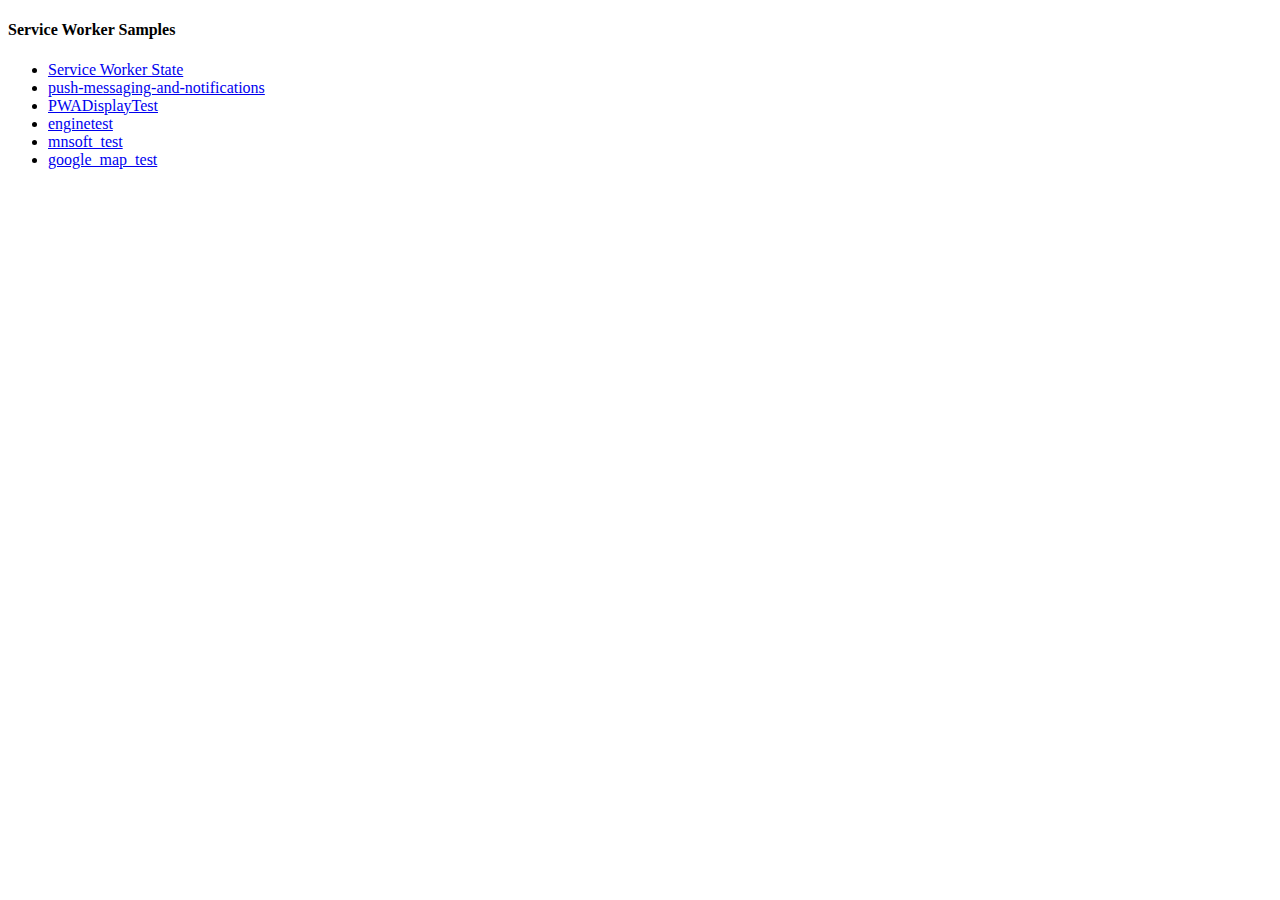
<file: index.html>
<!doctype html>
<!--
Copyright 2014 Google Inc. All Rights Reserved.
Licensed under the Apache License, Version 2.0 (the "License");
you may not use this file except in compliance with the License.
You may obtain a copy of the License at
  http://www.apache.org/licenses/LICENSE-2.0
Unless required by applicable law or agreed to in writing, software
distributed under the License is distributed on an "AS IS" BASIS,
WITHOUT WARRANTIES OR CONDITIONS OF ANY KIND, either express or implied.
See the License for the specific language governing permissions and
limitations under the License.
-->
<html>
  <head>
    <meta charset="utf-8">
    <meta name="description" content="Samples of service worker.">
    <meta name="viewport" content="width=device-width, initial-scale=1">
    <meta http-equiv="Content-Security-Policy" content="img-src 'self' https://www.google.com/images/branding/googlelogo/2x/">
    <link rel="manifest" href="manifest.json">
    <title>Service Worker Samples</title>
  </head>

  <body>
  <h4>Service Worker Samples </h4>

  <ul>
   <li><a href="pwa_test/ServiceWorkerState/index.html">Service Worker State</a></li>
   <li><a href="pwa_test/push-messaging-and-notifications/index.html">push-messaging-and-notifications</a></li>
   <li><a href="pwa_test/PWADisplayTest/standalone/index.html">PWADisplayTest</a></li>
   <li><a href="enginetest/app/index.html">enginetest</a></li>
   <li><a href="mnsoft_test/index.html">mnsoft_test</a></li>
   <li><a href="google_map_test/index.html">google_map_test</a></li>
  </ul>

  <!-- Built with love using Web Starter Kit -->
  </body>
</html>
</file>
